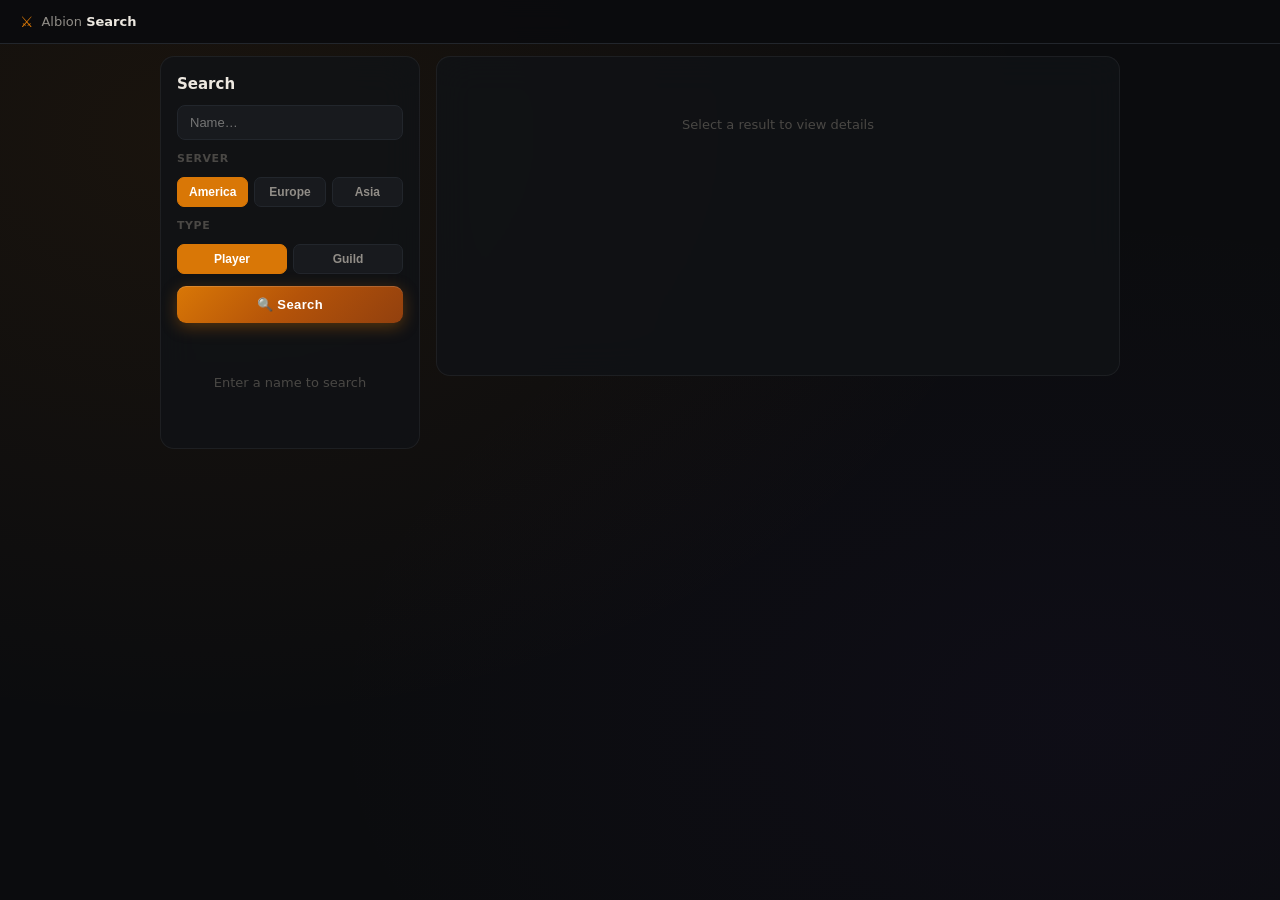
<file: index.html>
<!DOCTYPE html>
<html lang="en">
<head>
  <meta charset="UTF-8">
  <meta name="viewport" content="width=device-width, initial-scale=1.0">
  <title>Albion Search</title>
  <link rel="stylesheet" href="static/css/style.css">
</head>
<body>
  <div class="app">
    <header class="app-header">
      <div class="header-logo">
        <span class="logo-icon">⚔</span>
        <span class="logo-text">Albion <strong>Search</strong></span>
      </div>
    </header>

    <main class="app-main">

      <div class="view-search">

        <!-- Left: search form + results -->
        <div class="search-left">
          <h2 class="search-title">Search</h2>
          <input type="text" id="search-input" class="search-input"
            placeholder="Name…"
            onkeydown="if(event.key==='Enter')doSearch()">
          <div class="search-section-label">Server</div>
          <div class="search-type-toggle">
            <button class="type-btn active" onclick="setServer('america',this)">America</button>
            <button class="type-btn" onclick="setServer('europe',this)">Europe</button>
            <button class="type-btn" onclick="setServer('asia',this)">Asia</button>
          </div>
          <div class="search-section-label">Type</div>
          <div class="search-type-toggle">
            <button class="type-btn active" onclick="setSearchType('player',this)">Player</button>
            <button class="type-btn" onclick="setSearchType('guild',this)">Guild</button>
          </div>
          <button class="search-btn" onclick="doSearch()">🔍 Search</button>
          <div id="search-results"><div class="search-hint-msg">Enter a name to search</div></div>
        </div>

        <!-- Right: player / guild detail -->
        <div class="search-right">
          <div id="player-detail"><div class="search-hint-msg">Select a result to view details</div></div>
        </div>

      </div>

    </main>
  </div>

  <!-- Kill/Death Event Detail Modal -->
  <div class="modal-overlay" id="event-modal" onclick="if(event.target.id==='event-modal')closeEventModal()">
    <div class="modal event-modal-inner">
      <div class="modal-header">
        <h3 id="event-modal-title">Event Detail</h3>
        <button class="modal-close" onclick="closeEventModal()">✕</button>
      </div>
      <div id="event-modal-body"></div>
    </div>
  </div>

  <script src="static/js/app.js"></script>
</body>
</html>
</file>
<file: static/css/style.css>
* { margin: 0; padding: 0; box-sizing: border-box; }

:root {
  --bg:            #0b0c0e;
  --panel-bg:      #111316;
  --card-bg:       #181a1e;
  --card-hover:    #1e2126;
  --border:        #22262c;
  --accent:        #d97706;
  --accent-glow:   rgba(217,119,6,.18);
  --accent-hover:  #f59e0b;
  --text-primary:  #ede8e0;
  --text-secondary:#918d87;
  --text-muted:    #4a4845;
}

body {
  background:
    radial-gradient(ellipse at 15% 15%, rgba(217,119,6,.07) 0%, transparent 55%),
    radial-gradient(ellipse at 85% 80%, rgba(80,40,180,.05) 0%, transparent 50%),
    var(--bg);
  color: var(--text-primary);
  font-family: 'Segoe UI', system-ui, sans-serif;
  min-height: 100vh;
  display: flex;
  align-items: flex-start;
  justify-content: center;
}

/* ── Header ───────────────────────────────────────────────── */
.app-header {
  position: fixed;
  top: 0; left: 0; right: 0;
  height: 44px;
  background: rgba(11,12,14,.95);
  border-bottom: 1px solid var(--border);
  display: flex;
  align-items: center;
  padding: 0 20px;
  z-index: 10;
  backdrop-filter: blur(12px);
}
.header-logo { display: flex; align-items: center; gap: 8px; font-size: 13px; color: var(--text-secondary); }
.logo-icon { font-size: 15px; color: var(--accent); }
.logo-text strong { color: var(--text-primary); font-weight: 700; }

/* ── App / Layout ─────────────────────────────────────────── */
.app { width: 100%; display: flex; flex-direction: column; }

.app-main {
  display: flex;
  justify-content: center;
  padding: 56px 16px 32px;
}

/* ── Search Layout ────────────────────────────────────────── */
.view-search {
  display: flex;
  gap: 16px;
  align-items: flex-start;
  width: 100%;
  max-width: 960px;
}

/* ── Search Left Panel ────────────────────────────────────── */
.search-left {
  width: 260px;
  flex-shrink: 0;
  background: rgba(17,19,22,.82);
  backdrop-filter: blur(18px);
  -webkit-backdrop-filter: blur(18px);
  border: 1px solid rgba(255,255,255,.06);
  border-radius: 14px;
  padding: 18px 16px;
  display: flex;
  flex-direction: column;
  gap: 12px;
  max-height: calc(100vh - 80px);
  overflow-y: auto;
}
.search-title { font-size: 15px; font-weight: 700; color: var(--text-primary); }
.search-input {
  width: 100%;
  padding: 9px 12px;
  background: var(--card-bg);
  border: 1px solid var(--border);
  border-radius: 8px;
  color: var(--text-primary);
  font-size: 13px;
  outline: none;
  transition: border-color .12s;
}
.search-input:focus { border-color: var(--accent); }
.search-section-label { font-size: 11px; font-weight: 600; color: var(--text-muted); text-transform: uppercase; letter-spacing: .05em; }
.search-type-toggle { display: flex; gap: 6px; }
.type-btn {
  flex: 1;
  padding: 7px 0;
  border-radius: 7px;
  border: 1px solid var(--border);
  background: var(--card-bg);
  color: var(--text-secondary);
  font-size: 12px;
  font-weight: 600;
  cursor: pointer;
  transition: all .12s;
}
.type-btn:hover { color: var(--text-primary); }
.type-btn.active { background: var(--accent); border-color: var(--accent); color: #fff; }
.search-btn {
  width: 100%;
  justify-content: center;
  background: linear-gradient(135deg, #d97706 0%, #b45309 50%, #92400e 100%);
  border: none;
  border-radius: 9px;
  padding: 11px 0;
  font-size: 13px;
  font-weight: 700;
  letter-spacing: .03em;
  color: #fff;
  cursor: pointer;
  box-shadow: 0 4px 16px rgba(217,119,6,.35), inset 0 1px 0 rgba(255,255,255,.15);
  transition: filter .15s, transform .12s, box-shadow .15s;
}
.search-btn:hover {
  filter: brightness(1.12);
  transform: translateY(-1px);
  box-shadow: 0 6px 22px rgba(217,119,6,.45), inset 0 1px 0 rgba(255,255,255,.15);
}
.search-btn:active { transform: translateY(0); filter: brightness(.95); }

/* ── Search Right Panel ───────────────────────────────────── */
.search-right {
  flex: 1;
  background: rgba(17,19,22,.82);
  backdrop-filter: blur(18px);
  -webkit-backdrop-filter: blur(18px);
  border: 1px solid rgba(255,255,255,.06);
  border-radius: 14px;
  padding: 20px;
  min-height: 320px;
  overflow-y: auto;
  max-height: calc(100vh - 80px);
}
.search-hint-msg { color: var(--text-muted); font-size: 13px; text-align: center; padding: 40px 0; }
.search-loading { color: var(--text-secondary); font-size: 13px; text-align: center; padding: 40px 0; }
.search-error { color: #e05050; font-size: 13px; text-align: center; padding: 40px 0; }

/* Compact search result cards */
.result-list { display: flex; flex-direction: column; gap: 4px; margin-top: 4px; }
.result-card {
  display: flex;
  align-items: center;
  gap: 8px;
  background: var(--card-bg);
  border: 1px solid var(--border);
  border-radius: 8px;
  padding: 8px 10px;
  cursor: pointer;
  transition: border-color .12s, background .12s;
}
.result-card:hover { border-color: var(--accent); background: var(--card-hover); }
.result-card.active { border-color: var(--accent); }
.result-avatar {
  width: 32px; height: 32px;
  border-radius: 50%;
  background: var(--panel-bg);
  flex-shrink: 0;
  display: flex; align-items: center; justify-content: center;
  font-size: 14px;
}
.result-info { display: flex; flex-direction: column; gap: 1px; min-width: 0; overflow: hidden; }
.result-name { font-size: 13px; font-weight: 700; color: var(--text-primary); white-space: nowrap; overflow: hidden; text-overflow: ellipsis; }
.result-guild { font-size: 11px; color: var(--text-secondary); white-space: nowrap; overflow: hidden; text-overflow: ellipsis; }
.result-fame { display: flex; gap: 8px; }
.fame-kill { font-size: 10px; color: var(--accent); font-weight: 600; }
.fame-death { font-size: 10px; color: var(--text-muted); font-weight: 600; }

/* ── Player Detail Panel ─────────────────────────────────── */
.pd-header {
  display: flex;
  align-items: center;
  gap: 16px;
  padding-bottom: 14px;
  border-bottom: 1px solid var(--border);
  margin-bottom: 14px;
}
.pd-avatar {
  width: 64px; height: 64px;
  border-radius: 50%;
  background: var(--card-bg);
  border: 2px solid var(--border);
  flex-shrink: 0;
  display: flex; align-items: center; justify-content: center;
  font-size: 28px;
}
.pd-name { font-size: 20px; font-weight: 800; color: var(--text-primary); }
.pd-guild { font-size: 13px; color: var(--text-secondary); margin-top: 2px; }

.pd-fame-row {
  display: flex;
  gap: 10px;
  margin-bottom: 16px;
  flex-wrap: wrap;
}
.pd-fame-box {
  flex: 1;
  min-width: 90px;
  background: rgba(255,255,255,.04);
  border: 1px solid rgba(255,255,255,.07);
  border-radius: 10px;
  padding: 12px;
  text-align: center;
}
.pd-fame-box .label { font-size: 10px; color: var(--text-muted); text-transform: uppercase; letter-spacing: .04em; margin-bottom: 5px; }
.pd-fame-box .value { font-size: 16px; font-weight: 800; color: var(--text-primary); }
.pd-fame-box.kill .value { color: var(--accent); }
.pd-fame-box.death .value { color: #e05a5a; }

.pd-section { margin-bottom: 16px; }
.pd-section-title {
  font-size: 12px; font-weight: 700; color: var(--text-secondary);
  letter-spacing: .03em;
  margin-bottom: 8px;
  display: flex; align-items: center; gap: 8px;
}
.pd-section-title::after { content: ''; flex: 1; height: 1px; background: linear-gradient(to right, rgba(255,255,255,.08), transparent); }

.pd-event-list { display: flex; flex-direction: column; gap: 4px; }
.pd-event {
  display: flex;
  justify-content: space-between;
  align-items: center;
  padding: 8px 12px;
  background: rgba(255,255,255,.03);
  border: 1px solid rgba(255,255,255,.05);
  border-radius: 8px;
  font-size: 12px;
  gap: 8px;
  cursor: pointer;
  transition: background .12s, border-color .12s;
}
.pd-event:hover { background: rgba(255,255,255,.06); border-color: var(--accent); }
.pd-event-name { color: var(--text-primary); font-weight: 600; flex: 1; min-width: 0; overflow: hidden; text-overflow: ellipsis; white-space: nowrap; }
.pd-event-guild { color: var(--text-secondary); font-size: 11px; flex: 1; min-width: 0; overflow: hidden; text-overflow: ellipsis; white-space: nowrap; }
.pd-event-fame { color: var(--accent); font-weight: 700; flex-shrink: 0; }
.pd-event-date { color: var(--text-muted); font-size: 10px; flex-shrink: 0; }
.pd-event-death .pd-event-fame { color: #e05a5a; }

.pd-stats-grid {
  display: grid;
  grid-template-columns: repeat(auto-fill, minmax(110px, 1fr));
  gap: 6px;
}
.pd-stat-box {
  background: rgba(255,255,255,.03);
  border: 1px solid rgba(255,255,255,.06);
  border-radius: 8px;
  padding: 9px 11px;
}
.pd-stat-box .label { font-size: 10px; color: var(--text-muted); margin-bottom: 3px; }
.pd-stat-box .value { font-size: 13px; font-weight: 700; color: var(--text-primary); }

/* ── Event Detail Modal ──────────────────────────────────── */
.modal-overlay {
  position: fixed;
  inset: 0;
  background: rgba(0,0,0,.78);
  display: none;
  align-items: center;
  justify-content: center;
  z-index: 100;
  backdrop-filter: blur(6px);
  padding: 12px;
}
.modal-overlay.open { display: flex; }

.modal {
  background: var(--panel-bg);
  border: 1px solid var(--border);
  border-radius: 14px;
  width: 480px;
  max-width: 100%;
  max-height: 88vh;
  display: flex;
  flex-direction: column;
  overflow: hidden;
  box-shadow: 0 32px 80px rgba(0,0,0,.75);
}
.modal-header {
  display: flex;
  align-items: center;
  justify-content: space-between;
  padding: 14px 18px 11px;
  border-bottom: 1px solid var(--border);
}
.modal-header h3 { font-size: 14px; font-weight: 700; }
.modal-close {
  background: var(--card-bg); border: 1px solid var(--border);
  color: var(--text-secondary); cursor: pointer;
  font-size: 12px; padding: 4px 8px;
  border-radius: 5px; transition: all .1s;
}
.modal-close:hover { color: var(--text-primary); border-color: #333840; }

#event-modal-body { padding: 16px 18px; overflow-y: auto; }

.event-meta { display: flex; gap: 10px; flex-wrap: wrap; margin-bottom: 14px; }
.event-meta-chip {
  padding: 4px 10px; border-radius: 20px;
  font-size: 11px; font-weight: 600;
  background: rgba(255,255,255,.05);
  border: 1px solid rgba(255,255,255,.08);
  color: var(--text-secondary);
}
.event-meta-chip.fame { background: rgba(217,119,6,.15); border-color: rgba(217,119,6,.3); color: var(--accent); }
.event-combatants { display: grid; grid-template-columns: 1fr 1fr; gap: 12px; margin: 16px 0; }
.event-combatant {
  background: rgba(255,255,255,.04);
  border: 1px solid rgba(255,255,255,.07);
  border-radius: 10px;
  padding: 12px 14px;
}
.event-combatant.killer { border-color: rgba(217,119,6,.3); }
.event-combatant.victim { border-color: rgba(224,90,90,.25); }
.ec-role { font-size: 10px; font-weight: 700; text-transform: uppercase; letter-spacing: .06em; margin-bottom: 6px; }
.ec-role.kill { color: var(--accent); }
.ec-role.die  { color: #e05a5a; }
.ec-name  { font-size: 15px; font-weight: 800; color: var(--text-primary); }
.ec-guild { font-size: 11px; color: var(--text-secondary); margin-top: 2px; }
.ec-ip    { font-size: 11px; color: var(--text-muted); margin-top: 4px; }
.event-participants { margin-top: 12px; }
.event-participants-label { font-size: 10px; color: var(--text-muted); text-transform: uppercase; letter-spacing: .05em; margin-bottom: 6px; }
.event-participants-list { display: flex; flex-wrap: wrap; gap: 6px; }
.ep-tag {
  padding: 3px 9px; border-radius: 5px;
  font-size: 11px; background: rgba(255,255,255,.05);
  border: 1px solid rgba(255,255,255,.07);
  color: var(--text-secondary);
}

/* ── Responsive ───────────────────────────────────────────── */
@media (max-width: 820px) {
  .app-main { padding: 52px 10px 24px; }
  .view-search { flex-direction: column; }
  .search-left { width: 100%; max-height: none; }
  .search-right { width: 100%; max-height: none; }
  .modal { width: 100%; border-radius: 14px 14px 0 0; }
  .modal-overlay { align-items: flex-end; padding: 0; }
}

@media (max-width: 480px) {
  .search-left, .search-right { border-radius: 10px; padding: 14px 12px; }
  .search-title { font-size: 14px; }
  .pd-name { font-size: 16px; }
  .pd-fame-row { gap: 6px; }
  .pd-fame-box { padding: 8px; }
  .pd-fame-box .value { font-size: 13px; }
  .event-combatants { grid-template-columns: 1fr; }
}
</file>
